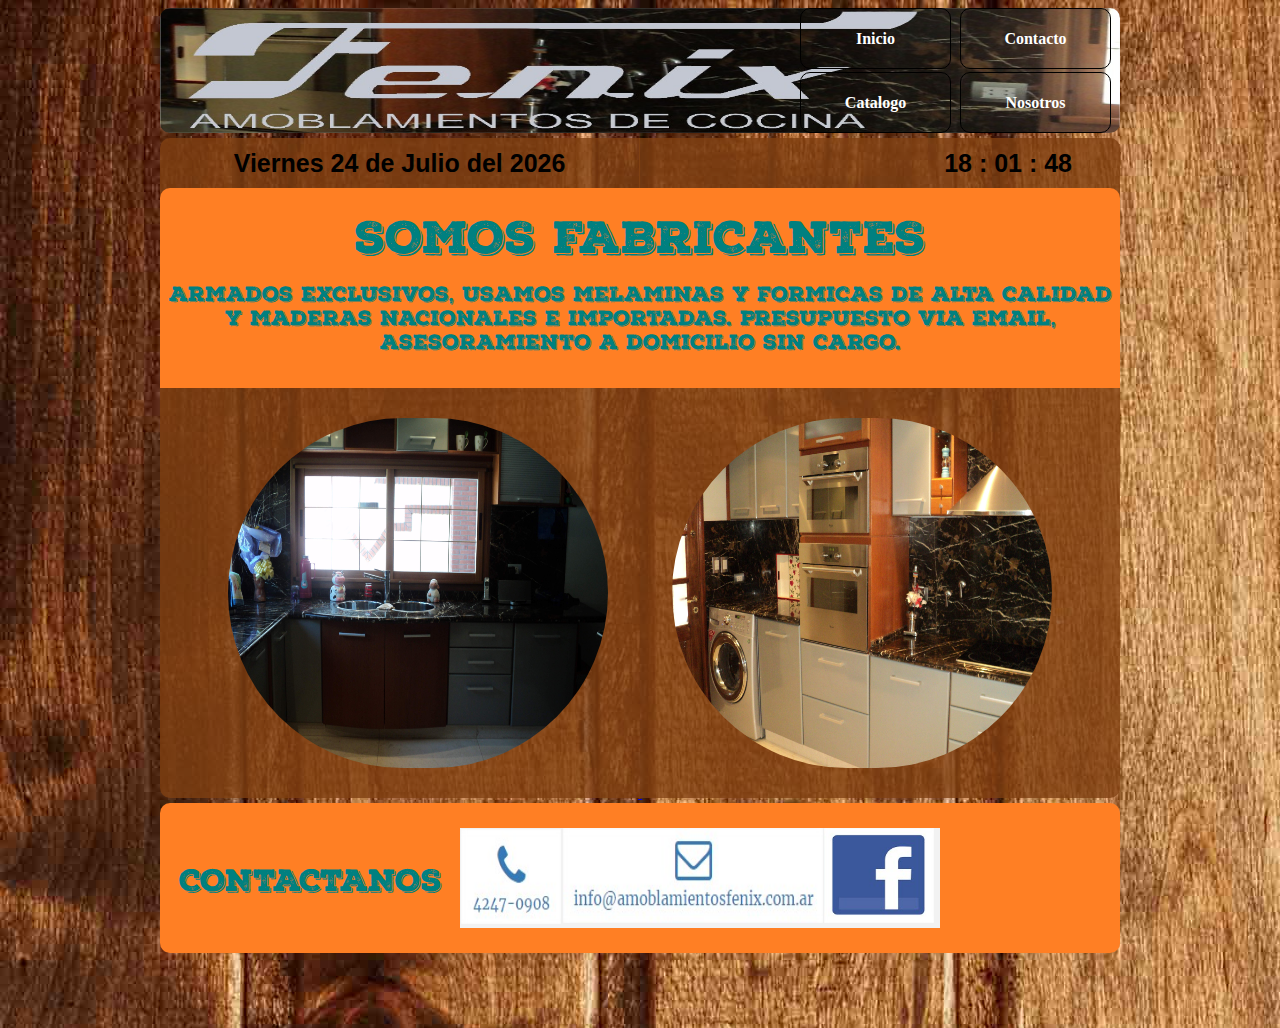
<file: index.html>
<!doctype html>
<html lang="es">
<html>
	<head>
		<title>Amoblamientos Fenix</title>
		<meta charset="utf-8"/>
		<link href="fenix.ico" rel="shortcut icon">
		<link rel="stylesheet" type="text/css" href="estilo_entrega.css">
		<meta name="viewport" content="width=device-width, initial-scale=1.0">
		<script language="JavaScript"> 
			var navegador = navigator.appName;
			if (navegador == "Microsoft Internet Explorer"){
			direccion=("explorer.html");
			}
		</script>
		<script type="text/javascript"> 
			function EjecutarReloj() {
    			var Dia = new Date();
    			var hr = Dia.getHours();
    			var min = Dia.getMinutes();
    			var sec = Dia.getSeconds();
    			
    			min = checkTime(min);
    			sec = checkTime(sec);
    			document.getElementById("pReloj").innerHTML = hr + " : " + min + " : " + sec;
    			var time = setTimeout(function(){ EjecutarReloj() }, 500);
    			
			}
			function checkTime(i) {
    			if (i < 10) {
       				i = "0" + i;
    			}
    			return i;
			}
		</script>

			<script>
				var nuevaVentana;
				function doble( x ) {
				return 2*x;
				}
				var ancho = screen.width;
				var alto = screen.height;
				if(ancho < 800){
					setTimeout(
					function nueva() {
					nuevaVentana=nuevaVentana=window.open("", "segundaPag", "toolbar=yes,location=no,menubar=yes,resizable=yes,"+ "width=500,height=500" );
					nuevaVentana.document.write("<HTML><HEAD><TITLE>"+ "Sin Título</TITLE></HEAD>\n"); nuevaVentana.document.write("<BODY><form>\n");
					nuevaVentana.document.write("<img src='imagenes/marca.jpg' id='img1' class='estilo_img'>");
					nuevaVentana.document.write("<input type='button' "+ "value='Cerrar' onClick='window.close();'>\n"); nuevaVentana.document.write("</form>\n"); nuevaVentana.document.write("</body></html>\n"); nuevaVentana.document.close();},3000)
				}
				if(ancho > 800 && ancho < 1200){
					setTimeout(
					function nueva() {
					nuevaVentana=nuevaVentana=window.open("", "segundaPag", "toolbar=yes,location=no,menubar=yes,resizable=yes,"+ "width=500,height=500" );
					nuevaVentana.document.write("<HTML><HEAD><TITLE>"+ "Sin Título</TITLE></HEAD>\n"); nuevaVentana.document.write("<BODY><form>\n");
					nuevaVentana.document.write("<img src='imagenes/banner1.jpg' id='img1' class='estilo_img'>");
					nuevaVentana.document.write("<input type='button' "+ "value='Cerrar' onClick='window.close();'>\n"); nuevaVentana.document.write("</form>\n"); nuevaVentana.document.write("</body></html>\n"); nuevaVentana.document.close();},3000)
				}
				if(ancho > 1200){
					setTimeout(
					function nueva() {
					nuevaVentana=nuevaVentana=window.open("", "segundaPag", "toolbar=yes,location=no,menubar=yes,resizable=yes,"+ "width=500,height=500" );
					nuevaVentana.document.write("<HTML><HEAD><TITLE>"+ "Sin Título</TITLE></HEAD>\n"); nuevaVentana.document.write("<BODY><form>\n");
					nuevaVentana.document.write("<img src='imagenes/banner2.jpg' id='img1' class='estilo_img'>");
					nuevaVentana.document.write("<input type='button' "+ "value='Cerrar' onClick='window.close();'>\n"); nuevaVentana.document.write("</form>\n"); nuevaVentana.document.write("</body></html>\n"); nuevaVentana.document.close();},3000)
				}
				 // -->
			</script>

	</head>




	<body id="cont"  onload="EjecutarReloj()">
		<section id="contenedor">

		<header>

			

			<div id="marca">
				<img src="imagenes/marca.jpg" class="marca">
			</div>
			<nav id="botonera" id="anim">
				<li><a href="index.html" class="botones">Inicio</a></li>
				<li><a href="catalogo.html" class="botones">Catalogo</a></li>
			</nav>
			<nav id="botonera2">
				<li><a href="contacto.html" class="botones">Contacto</a></li>
				<li><a href="nuestra_fabrica.html" class="botones">Nosotros</a></li>
			</nav>

		</header>
		<section id="contenedor2" ">
			<div id="contenedor_horario">

				<div class="widget">
					<div class="fecha">
						<script>
    					var fechaActual=new Date();
    					var year=fechaActual.getFullYear();
    					var mes =fechaActual.getMonth();
    					var dia=fechaActual.getDate();
    					var dayWeek=fechaActual.getDay();

    					var mesesAnio=["Enero", "Febrero", "Marzo", "Abril", "Mayo", "Junio", "Julio", "Agosto", "Septiembre", "Octubre", "Noviembre", "Diciembre"];
    					var diasSemana=["Domingo","Lunes","Martes","Miercoles", 
   							"Jueves","Viernes","Sabado"];

    					document.write("<p>" + diasSemana[dayWeek] +" " +dia+ " de "+mesesAnio[mes] + " del "+year +"</p>");
    					</script>
					</div>
					
					<div id="Reloj">
						<p id="pReloj" class="reloj"></p>
					</div>
				</div>
			</div>
		
			<div id="fondo_texto1">
				<p id="anim" class="estilo_texto1">SOMOS FABRICANTES</p>
				<p id="anim" class="estilo_texto2">Armados exclusivos, usamos melaminas y formicas de alta calidad y maderas nacionales e importadas. Presupuesto via Email, asesoramiento a domicilio sin cargo.</p>
			</div>
			<div id="fondo_imagenes">
				<div>
					<a href="catalogo.html">
						<img src="galeria2/10.jpg" id="img1" class="estilo_img">
					</a>
					<a href="catalogo.html">
						<img src="galeria2/11.jpg" id="img1" class="estilo_img">
					</a>
				</div>
				
				
			</div>
			
			
		</section>
		<footer>
			<aside id="fondo_texto_redes">
				<p id="anim" class="texto_redes">CONTACTANOS</p>
			</aside>
			<div id="contactos">
				<img src="imagenes/contacto1.jpg" class="contacto1">
				<img src="imagenes/contacto2.jpg" class="contacto2">
				<img src="imagenes/contacto3.jpg" class="contacto3">
			</div>

		</footer>
	</section>
	</body>
</html>
</file>
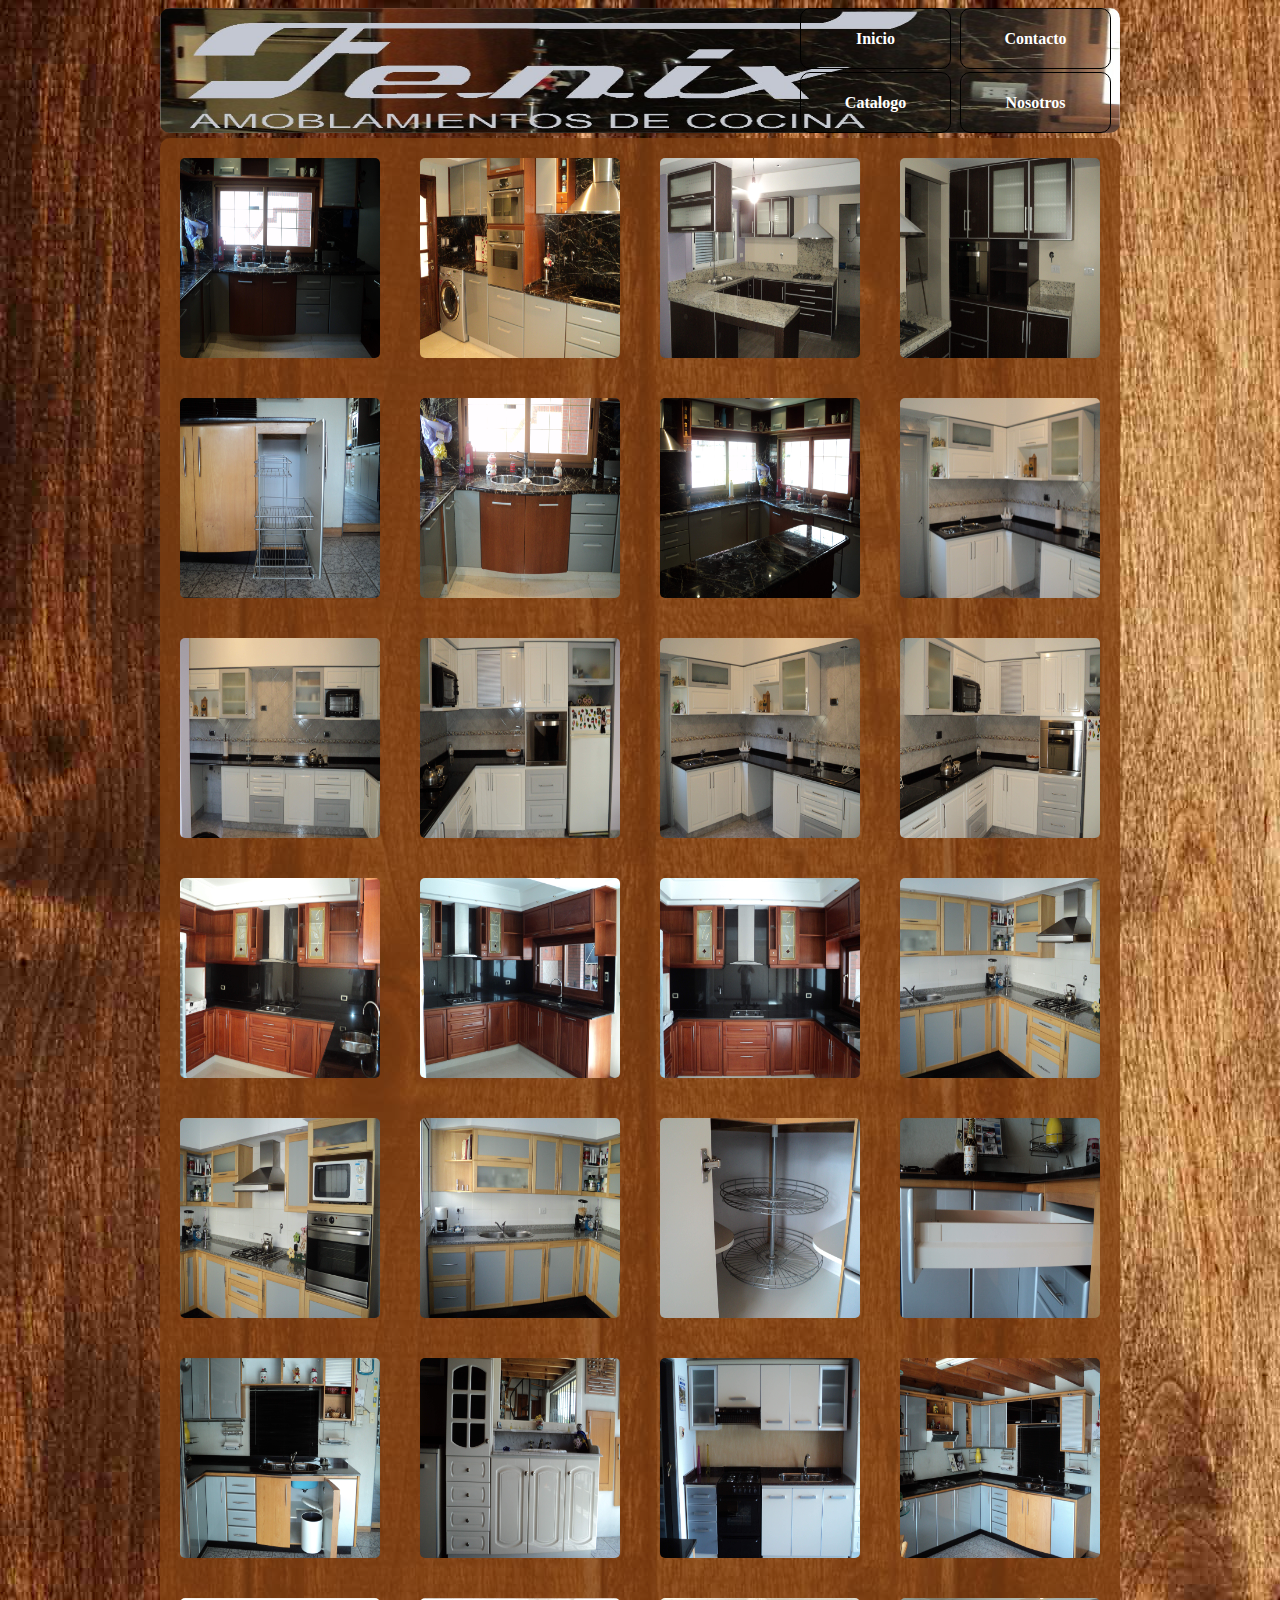
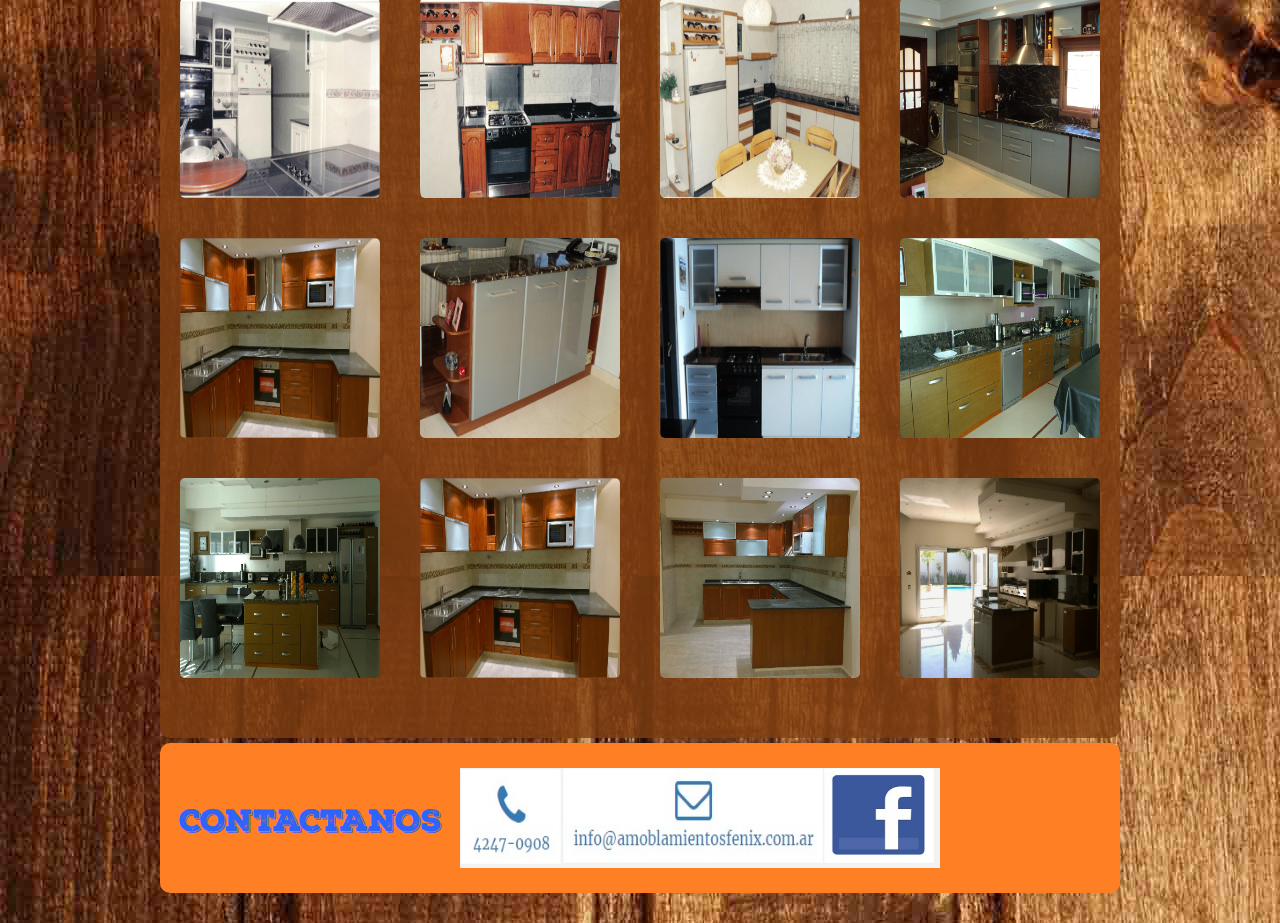
<file: catalogo.html>
<!doctype html>
<html lang="es">
<html>
	<head>
		<title>Amoblamientos Fenix</title>
		<meta charset="utf-8"/>
		<link href="fenix.ico" rel="shortcut icon">
		<link rel="stylesheet" type="text/css" href="estilo_catalogo.css">
		<meta name="viewport" content="width=device-width, initial-scale=1.0">
		<script src="lightbox2-master/dist/lightbox-plus-jquery.min.js"></script>
		<link rel="stylesheet" href="lightbox2-master/dist/css/lightbox.min.css">
	</head>
	<body>
		<header>

			<div id="marca">
				<img src="imagenes/marca.jpg" class="marca">
			</div>
			<nav id="botonera" id="anim">
				<li><a href="index.html" class="botones">Inicio</a></li>
				<li><a href="catalogo.html" class="botones">Catalogo</a></li>
			</nav>
			<nav id="botonera2">
				<li><a href="contacto.html" class="botones">Contacto</a></li>
				<li><a href="nuestra_fabrica.html" class="botones">Nosotros</a></li>
			</nav>

		</header>
		<section>
			<div id="contenedor-imagenes">
      <a class="example-image-link" href="galeria2/10.jpg" data-lightbox="example-1"><img id="imagenes" class="imagenes" src="galeria2/10.jpg" alt="image-1" /></a>
      <a class="example-image-link" href="galeria2/11.jpg" data-lightbox="example-1"><img id="imagenes" class="imagenes" src="galeria2/11.jpg" alt="image-2" /></a>
      <a class="example-image-link" href="galeria2/12.jpg" data-lightbox="example-1"><img id="imagenes" class="imagenes" src="galeria2/12.jpg" alt="image-3" /></a>
      <a class="example-image-link" href="galeria2/13.jpg" data-lightbox="example-1"><img id="imagenes" class="imagenes" src="galeria2/13.jpg" alt="image-4" /></a>
      <a class="example-image-link" href="galeria2/14.jpg" data-lightbox="example-1"><img id="imagenes" class="imagenes" src="galeria2/14.jpg" alt="image-5" /></a>
      <a class="example-image-link" href="galeria2/16.jpg" data-lightbox="example-1"><img id="imagenes" class="imagenes" src="galeria2/16.jpg" alt="image-6" /></a>
      <a class="example-image-link" href="galeria2/17.jpg" data-lightbox="example-1"><img id="imagenes" class="imagenes" src="galeria2/17.jpg" alt="image-7" /></a>
      <a class="example-image-link" href="galeria2/18.jpg" data-lightbox="example-1"><img id="imagenes" class="imagenes" src="galeria2/18.jpg" alt="image-8" /></a>
      <a class="example-image-link" href="galeria2/19.jpg" data-lightbox="example-1"><img id="imagenes" class="imagenes" src="galeria2/19.jpg" alt="image-9" /></a>
      <a class="example-image-link" href="galeria2/20.jpg" data-lightbox="example-1"><img id="imagenes" class="imagenes" src="galeria2/20.jpg" alt="image-10" /></a>
      <a class="example-image-link" href="galeria2/21.jpg" data-lightbox="example-1"><img id="imagenes" class="imagenes" src="galeria2/21.jpg" alt="image-11" /></a>
      <a class="example-image-link" href="galeria2/22.jpg" data-lightbox="example-1"><img id="imagenes" class="imagenes" src="galeria2/22.jpg" alt="image-12" /></a>
      <a class="example-image-link" href="galeria2/23.jpg" data-lightbox="example-1"><img id="imagenes" class="imagenes" src="galeria2/23.jpg" alt="image-13" /></a>
      <a class="example-image-link" href="galeria2/24.jpg" data-lightbox="example-1"><img id="imagenes" class="imagenes" src="galeria2/24.jpg" alt="image-14" /></a>
      <a class="example-image-link" href="galeria2/25.jpg" data-lightbox="example-1"><img id="imagenes" class="imagenes" src="galeria2/25.jpg" alt="image-15" /></a>
      <a class="example-image-link" href="galeria2/26.jpg" data-lightbox="example-1"><img id="imagenes" class="imagenes" src="galeria2/26.jpg" alt="image-16" /></a>
      <a class="example-image-link" href="galeria2/27.jpg" data-lightbox="example-1"><img id="imagenes" class="imagenes" src="galeria2/27.jpg" alt="image-17" /></a>
      <a class="example-image-link" href="galeria2/28.jpg" data-lightbox="example-1"><img id="imagenes" class="imagenes" src="galeria2/28.jpg" alt="image-18" /></a>
      <a class="example-image-link" href="galeria2/29.jpg" data-lightbox="example-1"><img id="imagenes" class="imagenes" src="galeria2/29.jpg" alt="image-19" /></a>
      <a class="example-image-link" href="galeria2/30.jpg" data-lightbox="example-1"><img id="imagenes" class="imagenes" src="galeria2/30.jpg" alt="image-20" /></a>
      <a class="example-image-link" href="galeria2/32.jpg" data-lightbox="example-1"><img id="imagenes" class="imagenes" src="galeria2/32.jpg" alt="image-21" /></a>
      <a class="example-image-link" href="galeria2/33.jpg" data-lightbox="example-1"><img id="imagenes" class="imagenes" src="galeria2/33.jpg" alt="image-22" /></a>
      <a class="example-image-link" href="galeria2/34.jpg" data-lightbox="example-1"><img id="imagenes" class="imagenes" src="galeria2/34.jpg" alt="image-23" /></a>
      <a class="example-image-link" href="galeria2/35.jpg" data-lightbox="example-1"><img id="imagenes" class="imagenes" src="galeria2/35.jpg" alt="image-24" /></a>
      <a class="example-image-link" href="galeria2/36.png" data-lightbox="example-1"><img id="imagenes" class="imagenes" src="galeria2/36.png" alt="image-25" /></a>
      <a class="example-image-link" href="galeria2/37.png" data-lightbox="example-1"><img id="imagenes" class="imagenes" src="galeria2/37.png" alt="image-26" /></a>
      <a class="example-image-link" href="galeria2/38.png" data-lightbox="example-1"><img id="imagenes" class="imagenes" src="galeria2/38.png" alt="image-27" /></a>
      <a class="example-image-link" href="galeria2/39.jpg" data-lightbox="example-1"><img id="imagenes" class="imagenes" src="galeria2/39.jpg" alt="image-28" /></a>
      <a class="example-image-link" href="galeria2/40.png" data-lightbox="example-1"><img id="imagenes" class="imagenes" src="galeria2/40.png" alt="image-29" /></a>
      <a class="example-image-link" href="galeria2/41.png" data-lightbox="example-1"><img id="imagenes" class="imagenes" src="galeria2/41.png" alt="image-30" /></a>
      <a class="example-image-link" href="galeria2/42.png" data-lightbox="example-1"><img id="imagenes" class="imagenes" src="galeria2/42.png" alt="image-31" /></a>
      <a class="example-image-link" href="galeria2/43.png" data-lightbox="example-1"><img id="imagenes" class="imagenes" src="galeria2/43.png" alt="image-32" /></a>
      <a class="example-image-link" href="galeria2/44.png" data-lightbox="example-1"><img id="imagenes" class="imagenes" src="galeria2/44.png" alt="image-33" /></a>
      <a class="example-image-link" href="galeria2/45.png" data-lightbox="example-1"><img id="imagenes" class="imagenes" src="galeria2/45.png" alt="image-34" /></a>
      <a class="example-image-link" href="galeria2/46.png" data-lightbox="example-1"><img id="imagenes" class="imagenes" src="galeria2/46.png" alt="image-35" /></a>
      <a class="example-image-link" href="galeria2/47.png" data-lightbox="example-1"><img id="imagenes" class="imagenes" src="galeria2/47.png" alt="image-36" /></a>
    </div>
		
			
			
			
		</section>
		<footer>
			<aside id="fondo_texto_redes">
				<p id="anim" class="texto_redes">CONTACTANOS</p>
			</aside>
			<div id="contactos">
				<img src="imagenes/contacto1.jpg" class="contacto1">
				<img src="imagenes/contacto2.jpg" class="contacto2">
				<img src="imagenes/contacto3.jpg" class="contacto3">
			</div>

		</footer>
	</section>
	</body>
</html>
</file>
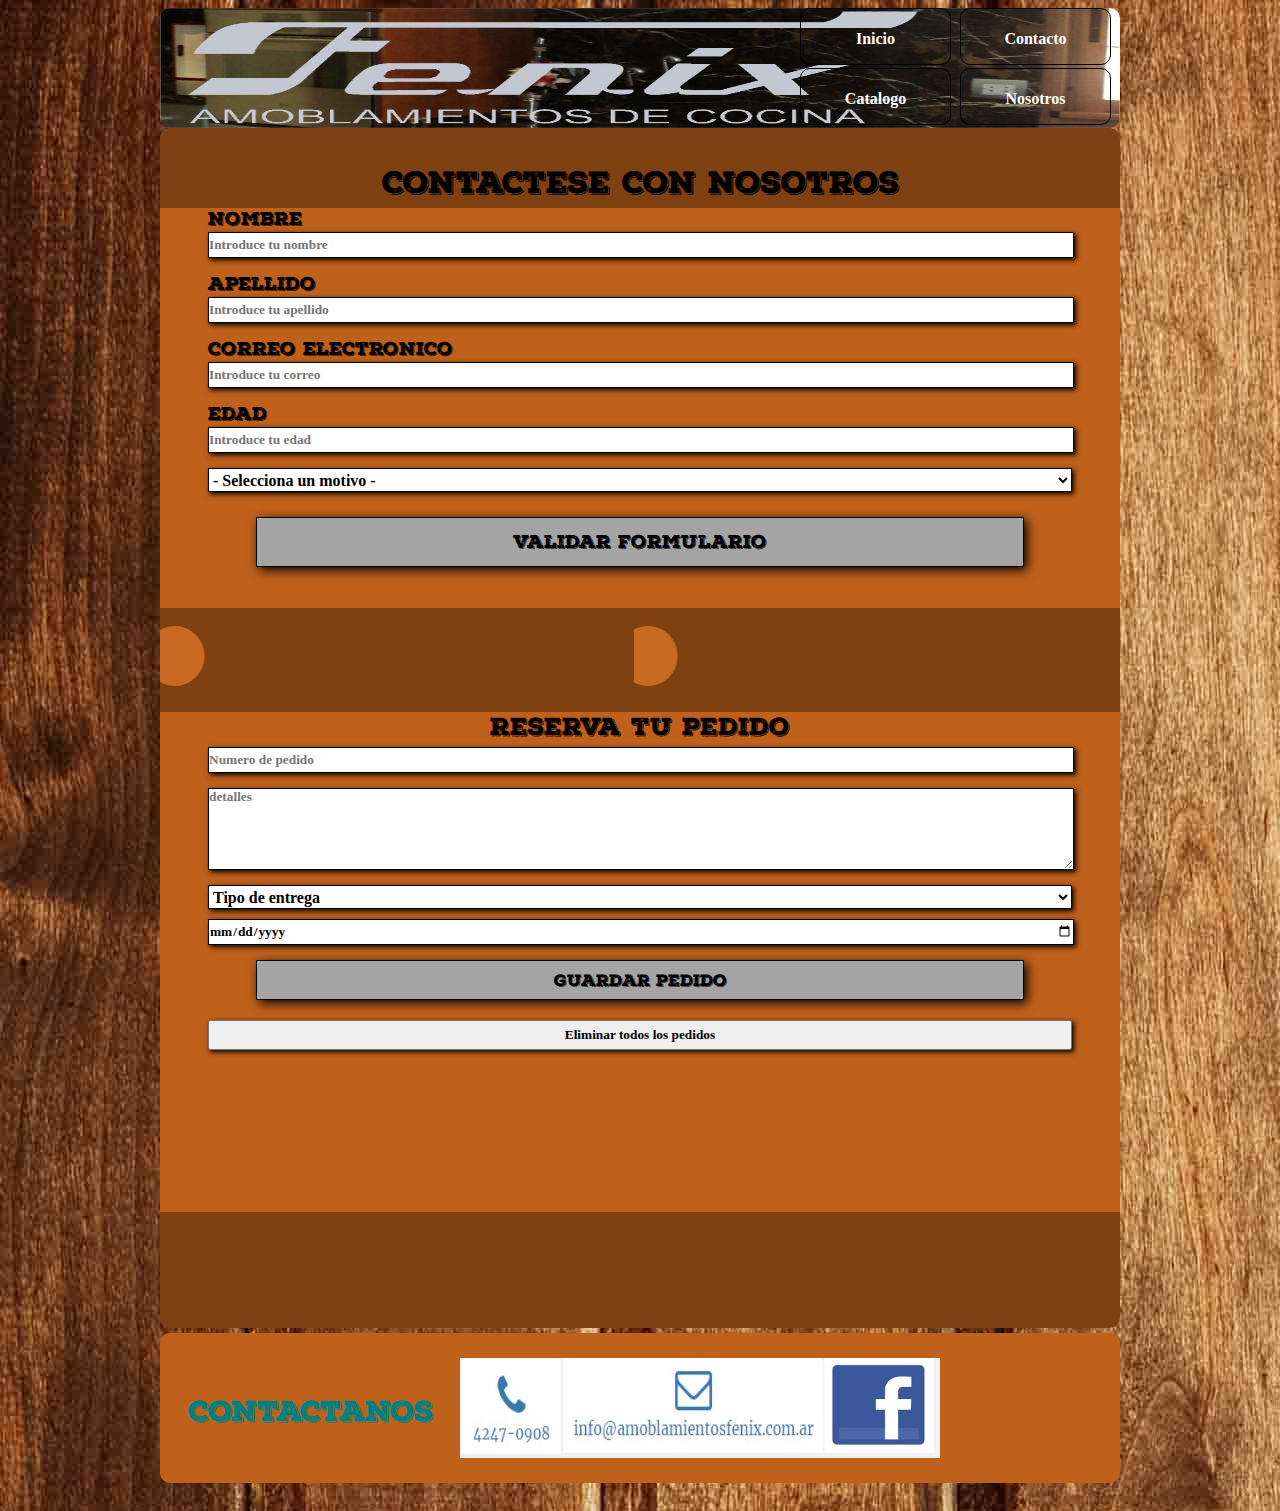
<file: contacto.html>
<!doctype html>
<html>
	<head>
		<title>Amoblamientos Fenix</title>
		<meta charset="utf-8"/>
		<link href="fenix.ico" rel="shortcut icon">
		<link rel="stylesheet" type="text/css" href="estilo_contacto.css">
		<script type="text/javascript" src="funciones_contacto.js"></script>
	</head>

	<body>
		<header>
			<div id="marca">
				<img src="imagenes/marca.jpg" class="marca">
			</div>
			<nav id="botonera">
				<li><a href="index.html" class="botones">Inicio</a></li>
				<li><a href="catalogo.html" class="botones">Catalogo</a></li>
			</nav>
			<nav id="botonera2">
				<li><a href="contacto.html" class="botones">Contacto</a></li>
				<li><a href="nuestra_fabrica.html" class="botones">Nosotros</a></li>
			</nav>
		</header>
		<section id="contenido">
			<div id="contenido_contacto">
				<h2 class="estilo_contacto">Contactese con nosotros</h2>
			</div>



			<form id="formulario" method="POST">
				<label for="nombre" class="boton_label" >Nombre</label>
				<input type="text" name="nombre" class="boton_input" id="nombre" placeholder="Introduce tu nombre" maxlength="40">

				<label for="apellido" class="boton_label">Apellido</label>
				<input type="text" name="apellido" class="boton_input" id="apellido" placeholder="Introduce tu apellido" maxlength="40">

				<label for="correo" class="boton_label">Correo electronico</label>
				<input type="email" name="correo" class="boton_input" id="correo"
				placeholder="Introduce tu correo" maxlength="50">

				<label for="edad" class="boton_label">Edad</label>
				<input type="number" name="edad" id="edad" min="0" max="100" placeholder="Introduce tu edad" class="boton_input">

				<select id="opciones" name="opciones" class="boton_select">   
					<option value="0">- Selecciona un motivo -</option>   
					<option value="1">Consulta</option>   
					<option value="2">Presupuesto</option>   
				</select> 

				<input type="submit" class="boton_formulario" value="Validar formulario">


			</form>

			<script type="text/javascript">
				var nombre = document.getElementById('nombre')
				var apellido = document.getElementById('apellido')
				var correo = document.getElementById('correo')

				function validarDatos() {
					nombre.addEventListener("input", corroborarNombre)
					apellido.addEventListener("input", corroborarApellido)
					correo.addEventListener("input", corroborarCorreo)
					edad.addEventListener("input", corroborarEdad)

					corroborarNombre()
					corroborarApellido()
					corroborarCorreo()
					corroborarEdad()
				}

				function corroborarNombre() {
					if(nombre.value=='') {
						nombre.setCustomValidity('Ingresa tu nombre!')
						nombre.style.backgroundColor='#ffffff'
					}
					else {
						nombre.setCustomValidity('')
					}
				}
				function corroborarApellido() {
					if(apellido.value=='') {
						apellido.setCustomValidity('Ingresa tu apellido!')
						apellido.style.backgroundColor='#ffffff'
					}
					else {
						apellido.setCustomValidity('')
					}
				}
				function corroborarCorreo() {
					if(correo.value=='') {
						correo.setCustomValidity('Ingresa tu correo electronico')
						correo.style.backgroundColor='#ffffff'
					}
					else {
						correo.setCustomValidity('')
					}
				}
				function corroborarEdad() {
					if(edad.value=='') {
						edad.setCustomValidity('Ingresa tu edad!')
						edad.style.backgroundColor='#ffffff'
					}
					else {
						edad.setCustomValidity('')
					}
				}
				window.addEventListener("load", validarDatos)
			</script>

			<canvas id="animado" width="475" height="95"></canvas>
			<canvas id="animado2" width="475" height="95"></canvas>


			<form id="formulario2">
				<div id="reserva">
					<h2 class="reserva">Reserva tu pedido</h2>
				</div>
				<input type="text" id="clave" class="boton_input" placeholder="Numero de pedido" required>
				<textarea id="referencia" class="boton_text" placeholder="detalles" rows="5"></textarea>
				<select id="categoria" class="boton_select">
					<option value="0" selected>Tipo de entrega</option>
					<option value="HTML">Envio a domicilio</option>
					<option value="CSS">Retiro en nuestro local</option>
				</select>
				<input type="date" id="fecha" class="boton_input">
				<input type="button" id="grabar" value="guardar pedido" class="boton_formulario2">
				<div id="cajadatos">
				
				</div>
			</form>
			


		</section>
		<script src="canvas.js"></script>

		<footer>
			<aside id="fondo_texto_redes">
				<p id="anim" class="texto_redes">CONTACTANOS</p>
			</aside>
			<div id="contactos">
				<img src="imagenes/contacto1.jpg" class="contacto1">
				<img src="imagenes/contacto2.jpg" class="contacto2">
				<img src="imagenes/contacto3.jpg" class="contacto3">
			</div>
		</footer>
	</body>
</html>
</file>
<file: estilo_entrega.css>
body {
	background-image:url(imagenes/fondo_madera1.jpg);
	font-family: serif;
}

#contenedor {
	width: 960px;
	height: auto;
	position: relative;
	margin-left: auto;
	margin-right: auto;
}

header {
	width: 100%;
	height: 120px;
	margin-left: auto;
	margin-right: auto;
	
}

#marca {
	width: 640px;
	height: 125px;
	float: left;
 }

.marca {
	width: 960px;
	height: 125px;
	border-radius: 10px;
}

nav {
	padding: 0;
	margin: 0;
	list-style-type: none;
}

nav li {
	display: inline;
}

nav li a {
	-webkit-transition: all 0.6s ease-out;
   -moz-transition: all 0.6s ease-out;
   -o-transition: all 0.6s ease-out;
   
}

#botonera {
	width: 150px;
	height: 125px;
	float: left; /*muevo la botonera hacia la derecha*/
	  }

#botonera2 {
	width: 150px;
	height: 125px;
	float: left; /*muevo la botonera hacia la derecha*/
	margin-left: 10px;
	  }

.botones{
	display: block;
	width: 149px;
	height: 59px;
	color: white;
	text-decoration: none;
	text-align: center; /*alinear texto horizontalmente*/
	line-height: 59px;  /*alinear texto verticalmente*/
	font-size: 16px;
	font-weight: bold;
	border: 1px solid black;
	border-radius: 10px;
	margin-bottom: 3px;

}

.botones:hover {
	background-color: rgba(255, 144, 0, 0.6);
	box-shadow: 0 0 20px #FFFFFF;
	padding: 0px 8px 0px 0px;
}




section #contenedor2{
	width: 960px;
	height: 660px;
	background-color: rgba(127, 64, 18, 0.8);
	margin-left: auto;
	margin-right: auto;
	border-radius: 10px;
	margin-top: 10px;
}

#contenedor_horario {
	width: 960px;
	height: 50px;
	/*background-color: #7F4012;*/
}


.widget {
	width: 100%;
}

.widget p {
	display: inline-block;
	
	
}

.fecha {
	
	font-family: Oswald, Arial;
	text-align: center;
	font-size: 25px;
	font-weight: bold;
	width: 49.9%;
	height: 50px;
	line-height: 0px;
	float: left;
}

.reloj {
	display: inline-block;
	font-family: Oswald, Arial;
	width: 45%;
	height: 50px;
	font-size: 25px;
	font-weight: bold;
	line-height: 50px;
	text-align: right;
	margin-top: 0px;
	float: left;
	border-left: 1px solid #7F4012;
}



#fondo_texto1 {
	width: 960px;
	height: 200px;
	background-color: #FF7F24;
	border-radius: 10px 10px 0 0;
}

#fondo_imagenes {
	width: 960px;
	height: 470px;
	text-align: center;
	line-height: 470px;
}

.estilo_img {
	width: 380px;
	height: 350px;

}

#img1 {
	width: 380px;
	height: 350px;
	background-color: #FFCC66; 
	margin: 30px;
	border-radius: 300px;
	
}



@-webkit-keyframes 'movimiento-diagonal' {
   from {
      color: black;
   }
   
   to {
      color: #61210B;
   }
} 
#anim {
   -webkit-animation-name: movimiento-diagonal;
   -webkit-animation-duration: 1s;
   -webkit-animation-iteration-count: infinite;
   -webkit-animation-direction: alternate;/*para que vuelva a su posicion inicial */
   color: teal;
   position: relative; 
   padding: 0px;
}

@font-face{
	font-family: 'fontspring';
	src:url('fuente/fontspring.otf') format('truetype');
}



.estilo_texto1 {
	width: 600px;
	height: 50px;
	text-align: center; /*alinear texto horizontalmente*/
	line-height: 50px;
	font-size: 44px;
	font-family: fontspring;
	margin-top: 0px;
	color: #2E64FE;
	margin-right: auto;
	margin-left: auto;
}

.estilo_texto2 {
	width: 960px;
	height: 70px;
	text-align: center; /*alinear texto horizontalmente*/
	font-size: 20px;
	font-family: fontspring;
	color: #2E64FE;
}

figcaption {
	text-align: center;
	margin-left: 70px;
	font-weight: bold;
	font-family: fontspring;
	color: #800000;
}


footer {
	width: 960px;
	height: 150px;
	background-color: #FF7F24;
	margin-left: auto;
	margin-right: auto;
	margin-top: 5px;
	border-radius: 10px;
}

#fondo_texto_redes {
	width: 300px;
	height: 150px;
	float: left;
}

.texto_redes {
	width: 300px;
	height: 150px;
	text-align: center;
	line-height: 95px;
	font-size: 30px;
	font-weight: bold;
	font-family: fontspring;
	color: #2E64FE;
}

#contactos {
	width: 480px;
	height: 100px;
	background-color: #F2F2F2;
	float: left;
	margin-top: 25px;
}
.contacto1 {
	width: 100px;
	height: 95px;
	background-color: white;
	float:left;
	margin: 1px;
}

.contacto2 {
	width: 260px;
	height: 95px;
	background-color: white;
	float:left;
	margin-left: 1px;
}

.contacto3 {
	width: 110px;
	height: 95px;
	background-color: white;
	float:left;
	margin-left: 1px;
}



@media all and (min-width: 600px) and (max-width: 1023px) {

#contenedor {
	width: 580px;
	height: auto;
	position: relative;
	margin-left: auto;
	margin-right: auto;
}
	
header {
	height: 120px;
}

#marca {
	width: 320px;
	height: 125px;
 }

.marca {
	width: 580px;
	height: 125px;
}

#botonera {
	width: 120px;
	height: 125px;
	  }

#botonera2 {
	width: 120px;
	height: 125px;
  }

.botones{
	width: 119px;
	height: 59px;
	font-size: 12px;
}

section #contenedor2{
	width: 580px;
	height: 480px;
}

#contenedor_horario {
	width: 580px;
	height: 50px;
	/*background-color: #7F4012;*/
}


.widget {
	width: 100%;
}

.widget p {
	display: inline-block;
	
	
}

.fecha {
	
	font-family: Oswald, Arial;
	text-align: center;
	font-size: 16px;
	font-weight: bold;
	width: 49.9%;
	height: 50px;
	line-height: 20px;
	float: left;
	
}

.reloj {
	display: inline-block;
	font-family: Oswald, Arial;
	width: 45%;
	height: 50px;
	font-size: 20px;
	font-weight: bold;
	line-height: 50px;
	text-align: right;
	margin-top: 0px;
	float: left;
	border-left: 1px solid #7F4012;
}


#fondo_texto1 {
	width: 580px;
	height: 160px;
}

.estilo_texto1 {
	width: 580px;
	height: 50px;
	line-height: 70px;
	font-size: 35px;
}

.estilo_texto2 {
	width: 580px;
	height: 70px;
	font-size: 14px;
}

#fondo_imagenes {
	width: 580px;
	height: 480px;
	text-align: center;
	line-height: 480px;
}

.estilo_img {
	width: 200px;
	height: 200px;

}

#img1 {
	width: 200px;
	height: 200px;
	background-color: #FFCC66; 
	margin: 30px;
	border-radius: 300px;
	
}



footer {
	width: 580px;
	height: 120px;
}

#fondo_texto_redes {
	width: 200px;
	height: 100px;
}

.texto_redes {
	width: 200px;
	height: 100px;
	line-height: 90px;
	font-size: 20px;
}

#contactos {
	width: 360px;
	height: 90px;
	margin-top: 15px;
}
.contacto1 {
	width: 80px;
	height: 88px;
	margin: 1px;
}

.contacto2 {
	width: 185px;
	height: 88px;
	margin-left: 1px;
}

.contacto3 {
	width: 90px;
	height: 88px;
	margin-left: 1px;
}
} /*fin adaptacion de 600px a 1023px*/


@media all and (max-width: 599px) {

#contenedor {
	width: 90%;
}

header {
	width: 100%;
	height: 105px;
	margin-bottom: 0px;
	background-color: #FF8000;
}

#marca {
	width: 66%;
	height: 100%;
 }

.marca {
	width: 100%;
	height: 105px;
	border-radius: 0px;
}

#botonera {
	width: 16%;
	height: 105px;
	background-color: #FF8000;
	margin-left: 1px;
	  }

#botonera2 {
	width: 16%;
	height: 105px;
	margin-left: 5px;
	background-color: #FF8000;
	}

.botones{
	display: block;
	width: 99%;
	height: 47%;
	line-height: 50px;  /*alinear texto verticalmente*/
	font-size: 12px;
	font-weight: bold;
	border: 1px solid black;
	border-radius: 4px;
	margin-bottom: 1px;

}

.botones:hover {
	box-shadow: 0 0 7px #000000;
	padding: 0px 0px 0px 0px;
	color: black;
	background-color: rgba(223, 58, 1, 0.5);
}

section #contenedor2{
	width: 100%;
	height: 370px;
	border-radius:7px;
}


#contenedor_horario {
	width: 100%;
	height: 50px;
	/*background-color: #7F4012;*/
}


.widget {
	width: 100%;
}

.widget p {
	display: inline-block;
	
	
}

.fecha {
	
	font-family: Oswald, Arial;
	text-align: center;
	font-size: 16px;
	font-weight: bold;
	width: 49.9%;
	height: 50px;
	line-height: 20px;
	float: left;
	
}

.reloj {
	display: inline-block;
	font-family: Oswald, Arial;
	width: 45%;
	height: 50px;
	font-size: 20px;
	font-weight: bold;
	line-height: 50px;
	text-align: right;
	margin-top: 0px;
	float: left;
	border-left: 1px solid #7F4012;
}
#fondo_imagenes {
	width: 100%;
	height: 370px;
	text-align: center;
	line-height: 370px;
}

.estilo_img {
	width: 170px;
	height: 170px;

}

#img1 {
	width: 170px;
	height: 170px;
	background-color: #FFCC66; 
	margin: 20px;
	border-radius: 300px;
	
}

#fondo_texto1 {
	width: 100%;
	height: 90px;
	border-radius: 7px 7px 0 0;
}

.estilo_texto1 {
	width: 100%;
	height: 20px;
	text-align: center; /*alinear texto horizontalmente*/
	line-height: 0px;
	font-size: 16px;
	font-family: fontspring;
}

.estilo_texto2 {
	width: 100%;
	height: 50px;
	text-align: center; /*alinear texto horizontalmente*/
	font-size: 9px;
	font-family: fontspring;
	color: #2E64FE;
}

figcaption {
	
	margin-left: 0px;
	font-size: 10px;
	font-family: fontspring;
	color: #800000;
	margin-top: 2px;
}





footer {
	width: 100%;
	height: 80px;
	background-color: #FF8000;
	margin-left: auto;
	margin-right: auto;
	margin-top: 5px;
	border-radius: 10px;
}

#fondo_texto_redes {
	width: 100px;
	height: 80px;
	float: left;
}

.texto_redes {
	width: 100px;
	height: 80px;
	text-align: center;
	line-height: 65px;
	font-size: 10px;
	font-weight: bold;
	font-family: fontspring;
	color: #2E64FE;
}

#contactos {
	width: 202px;
	height: 50px;
	background-color: #F2F2F2;
	float: left;
	margin-top: 16px;
	margin-left: 5px;
}
.contacto1 {
	width: 50px;
	height: 49px;
	background-color: white;
	float:left;
	margin: 1px;
}

.contacto2 {
	width: 95px;
	height: 49px;
	background-color: white;
	float:left;
	margin-left: 1px;
}

.contacto3 {
	width: 50px;
	height: 49px;
	background-color: white;
	float:left;
	margin-left: 1px;
}
}
</file>
<file: estilo_catalogo.css>
body {
	background-image:url(imagenes/fondo_madera1.jpg);
	font-family: serif;
}

header {
	width: 960px;
	height: 120px;
	margin-left: auto;
	margin-right: auto;
	
}

#marca {
	width: 640px;
	height: 125px;
	float: left;
 }

.marca {
	width: 960px;
	height: 125px;
	border-radius: 10px;
}

nav {
	padding: 0;
	margin: 0;
	list-style-type: none;
}

nav li {
	display: inline;
}

nav li a {
	-webkit-transition: all 0.6s ease-out;
   -moz-transition: all 0.6s ease-out;
   -o-transition: all 0.6s ease-out;
   
}

#botonera {
	width: 150px;
	height: 125px;
	float: left; /*muevo la botonera hacia la derecha*/
	  }

#botonera2 {
	width: 150px;
	height: 125px;
	float: left; /*muevo la botonera hacia la derecha*/
	margin-left: 10px;
	  }

.botones{
	display: block;
	width: 149px;
	height: 59px;
	color: white;
	text-decoration: none;
	text-align: center; /*alinear texto horizontalmente*/
	line-height: 59px;  /*alinear texto verticalmente*/
	font-size: 16px;
	font-weight: bold;
	border: 1px solid black;
	border-radius: 10px;
	margin-bottom: 3px;

}

.botones:hover {
	background-color: rgba(255, 144, 0, 0.6);
	box-shadow: 0 0 20px #FFFFFF;
	padding: 0px 8px 0px 0px;
}




section {
	width: 960px;
	height: 2200px;
	background-color: rgba(127, 64, 18, 0.8);
	margin-left: auto;
	margin-right: auto;
	border-radius: 10px;
	margin-top: 10px;
	text-align: center;
}

#contenedor-imagenes {
	width: 960px;
	height: 2200px;
	text-align: center;
}

#imagenes {
	width:200px;
	height:200px;
	margin: 20px;
	border-radius: 5px;
}
.imagenes {
	width: 200px;
	height: 200px;
	float: left;
	margin:;
}


@font-face{
	font-family: 'fontspring';
	src:url('fuente/fontspring.otf') format('truetype');
}

footer {
	width: 960px;
	height: 150px;
	background-color: #FF7F24;
	margin-left: auto;
	margin-right: auto;
	margin-top: 5px;
	border-radius: 10px;
}

#fondo_texto_redes {
	width: 300px;
	height: 150px;
	float: left;
}

.texto_redes {
	width: 300px;
	height: 150px;
	text-align: center;
	line-height: 95px;
	font-size: 30px;
	font-weight: bold;
	font-family: fontspring;
	color: #2E64FE;
}

#contactos {
	width: 480px;
	height: 100px;
	background-color: #F2F2F2;
	float: left;
	margin-top: 25px;
}
.contacto1 {
	width: 100px;
	height: 95px;
	background-color: white;
	float:left;
	margin: 1px;
}

.contacto2 {
	width: 260px;
	height: 95px;
	background-color: white;
	float:left;
	margin-left: 1px;
}

.contacto3 {
	width: 110px;
	height: 95px;
	background-color: white;
	float:left;
	margin-left: 1px;
}
</file>
<file: estilo_contacto.css>
body {
	background-image:url(imagenes/fondo_madera1.jpg);
	font-family: serif;
}

header {
	width: 960px;
	height: 120px;
	margin-left: auto;
	margin-right: auto;
	
}

#marca {
	width: 640px;
	height: 120px;
	float: left;
 }

.marca {
	width: 960px;
	height: 120px;
	border-radius: 10px;
}
#botonera {
	width: 150px;
	height: 120px;
	float: left; /*muevo la botonera hacia la derecha*/
	  }

#botonera2 {
	width: 150px;
	height: 120px;
	float: left; /*muevo la botonera hacia la derecha*/
	margin-left: 10px;
	  }

.botones{
	display: block;
	width: 149px;
	height: 55px;
	color: white;
	text-decoration: none;
	text-align: center; /*alinear texto horizontalmente*/
	line-height: 59px;  /*alinear texto verticalmente*/
	font-size: 16px;
	font-weight: bold;
	border: 1px solid black;
	border-radius: 10px;
	margin-bottom: 3px;

}

.botones:hover {
	background-color: rgba(255, 144, 0, 0.6);
	box-shadow: 0 0 20px #FFFFFF;
	padding: 0px 8px 0px 0px;
}

nav {
	padding: 0;
	margin: 0;
	list-style-type: none;
}

nav li {
	display: inline;
}

section {
	width: 960px;
	height: 1200px;
	background-color: rgba(127, 64, 18, 1);
	margin-left: auto;
	margin-right: auto;
	border-radius: 10px;
}

@-webkit-keyframes 'movimiento-diagonal' {
   from {
      color: black;
   }
   
   to {
      color: #61210B;
   }
} 
#anim {
   -webkit-animation-name: movimiento-diagonal;
   -webkit-animation-duration: 1s;
   -webkit-animation-iteration-count: infinite;
   -webkit-animation-direction: alternate;/*para que vuelva a su posicion inicial */
   
   color: teal;
   position: relative; 
   padding: 0px;
}

#contenido_contacto {
	width: 530px;
	height: 80px;
	margin-right: auto;
	margin-left: auto;

}

.estilo_contacto {
	height: 80px;
	text-align: center;
	line-height: 110px;
	font-size: 30px;
	font-family: fontspring;
}

h2 {
	margin: 0;
}

label {
	font-family: serif;
	font-weight: bold;
}

label, input, textarea, select,option,button {
	display: block;
	margin-left: 5%;
	margin-right: 5%;
	width: 90%;
}
button {
	margin: 5px;
}

input, textarea, select {
	border: 1px solid #000000;
	padding: 0px;
}



@font-face{
	font-family: 'fontspring';
	src:url('fuente/fontspring.otf') format('truetype');
}

#formulario {
	width: 960px;
	height: 400px;
	background-color: #BF601B;
}

#reserva {
	width: 90%;
	height:35px;
	margin-left: auto;
	margin-right: auto;
}

.reserva{
	text-align: center;
	font-family: fontspring;
}

.boton_label {
	font-size:18px;
	margin-bottom: 2px;
	font-family: fontspring;
}

.boton_select {
	height:24px;
	font-size:16px;
	font-family: Verdana;
	background-color: white;
	margin-bottom: 10px;
	box-shadow: 2px 2px 5px #000000;
	font-family: Verdana;
	font-weight: bold;
}

.boton_input {
	height: 24px;
	margin-bottom: 15px;
	box-shadow: 2px 2px 5px #000000;
	font-family: Verdana;
	font-weight: bold;
}

.boton_text {
	margin-bottom: 15px;
	box-shadow: 2px 2px 5px #000000;
	font-family: Verdana;
	font-weight: bold;
}

.boton_eliminar {
	width:90%;
	height: 30px;
	margin-top: 20px;
	box-shadow: 2px 2px 5px #000000;
	font-family: Verdana;
	font-weight: bold;
	margin-right: auto;
	margin-left: auto;
}



.boton_formulario {
	width: 80%;
	height: 50px;
	background-color: #A4A4A4;
	font-weight: bold;
	text-align: center;
	margin-top: 25px;
	box-shadow: 3px 3px 10px #000000;
	font-family: fontspring;
	font-size: 18px;
	margin-left: auto;
	margin-right: auto;
}

.boton_formulario2 {
	width: 80%;
	height: 40px;
	background-color: #A4A4A4;
	font-weight: bold;
	text-align: center;
	margin-top: 10px;
	box-shadow: 3px 3px 10px #000000;
	font-family: fontspring;
	font-size: 16px;
	margin-left: auto;
	margin-right: auto;
}

.boton_formulario:hover {
	background-color: #D8D8D8;
	border-color: white;
	box-shadow: 0px 0px 10px #FFFFFF;
}

.boton_formulario2:hover {
	background-color: #D8D8D8;
	border-color: white;
	box-shadow: 0px 0px 10px #FFFFFF;
}


#formulario2 {
	width: 960px;
	height: 500px;
	background-color: #BF601B;
	margin-left: auto;
	margin-right: auto;
	margin-top: 5px;
	margin-bottom: auto;
	border-radius: 0px;
}

#animado {
	width:49%;
	height:95px;
}
#animado2 {
	width:49%;
	height:95px;
}



footer {
	width: 960px;
	height: 150px;
	background-color: #BF601B;
	margin-left: auto;
	margin-right: auto;
	margin-top: 5px;
	border-radius: 10px;
}

#fondo_texto_redes {
	width: 300px;
	height: 150px;
	float: left;
}

.texto_redes {
	width: 300px;
	height: 150px;
	text-align: center;
	line-height: 100px;
	font-size: 28px;
	font-weight: bold;
	font-family: fontspring;
}

#contactos {
	width: 480px;
	height: 100px;
	background-color: #F2F2F2;
	float: left;
	margin-top: 25px;
}
.contacto1 {
	width: 100px;
	height: 95px;
	background-color: white;
	float:left;
	margin: 1px;
}

.contacto2 {
	width: 260px;
	height: 95px;
	background-color: white;
	float:left;
	margin-left: 1px;
}

.contacto3 {
	width: 110px;
	height: 95px;
	background-color: white;
	float:left;
	margin-left: 1px;
}



@media all and (min-width: 600px) and (max-width: 1023px) {

header {
	width: 600px;
	height: 120px;
	
}

#marca {
	width: 320px;
	height: 120px;
 }

.marca {
	width: 600px;
	height: 120px;
}

#botonera {
	width: 125px;
	height: 120px;
	  }

#botonera2 {
	width: 125px;
	height: 120px;
  }

.botones{
	width: 124px;
	height: 55px;
	font-size: 12px;
}

section {
	width: 600px;
	height: 1050px;
}


#contenido_contacto {
	width: 90%;
	height: 80px;
}

.estilo_contacto {
	font-size: 24px;
}

button {
	margin: 5px;
}

input, textarea, select {
	border: 1px solid #000000;
	padding: 0px;
}

#formulario {
	width: 600px;
	height: 350px;
}

#reserva {
	width: 90%;
	height:30px;
}

.reserva{
	font-size: 22px;
}

.boton_label {
	font-size:14px;
}

.boton_select {
	height:24px;
	font-size:12px;	
}

.boton_input {
	height: 22px;
	margin-bottom: 15px;
}

.boton_text {
	margin-bottom: 15px;
}

.boton_eliminar {
	height: 24px;
}

.boton_formulario {
	height: 40px;
	font-size: 16px;
}

.boton_formulario2 {
	height: 40px;
	margin-top: 10px;
	font-size: 16px;
}

#formulario2 {
	width: 600px;
	height: 470px;
}

#animado {
	height:70px;
}
#animado2 {
	height:70px;
}

footer {
	width: 600px;
	height: 120px;
}

#fondo_texto_redes {
	width: 200px;
	height: 100px;
}

.texto_redes {
	width: 200px;
	height: 100px;
	line-height: 90px;
	font-size: 20px;
}

#contactos {
	width: 360px;
	height: 90px;
	margin-top: 15px;
}
.contacto1 {
	width: 80px;
	height: 88px;
	margin: 1px;
}

.contacto2 {
	width: 185px;
	height: 88px;
	margin-left: 1px;
}

.contacto3 {
	width: 90px;
	height: 88px;
	margin-left: 1px;
}	
} /*fin adaptacion de 600px a 1023px*/



@media all and (max-width: 599px) {

header {
	width: 100%;
	height: 105px;
	margin-bottom: 0px;
	background-color: #FF8000;
}

#marca {
	width: 66%;
	height: 100%;
 }

.marca {
	width: 100%;
	height: 105px;
	border-radius: 0px;
}

#botonera {
	width: 16%;
	height: 105px;
	background-color: #FF8000;
	margin-left: 1px;
	  }

#botonera2 {
	width: 16%;
	height: 105px;
	margin-left: 5px;
	background-color: #FF8000;
	}

.botones{
	display: block;
	width: 99%;
	height: 47%;
	line-height: 50px;  /*alinear texto verticalmente*/
	font-size: 12px;
	font-weight: bold;
	border: 1px solid black;
	border-radius: 4px;
	margin-bottom: 1px;

}

.botones:hover {
	background-color: rgba(255, 144, 0, 0.6);
	box-shadow: 0 0 20px #FFFFFF;
	padding: 0px 8px 0px 0px;
}

section {
	width: 100%;
	height: 1050px;
	background-color: rgba(127, 64, 18, 1);
	margin-left: auto;
	margin-right: auto;
	border-radius: 10px;
}

#contenido_contacto {
	width: 90%;
	height: 60px;
}

.estilo_contacto {
	height: 60px;
	line-height: 80px;
	font-size: 20px;
}

button {
	margin: 5px;
}

input, textarea, select {
	border: 1px solid #000000;
	padding: 0px;
}


#formulario {
	width: 100%;
	height: 350px;
	background-color: #BF601B;
}

#reserva {
	width: 90%;
	height:35px;
	margin-left: auto;
	margin-right: auto;
}

.reserva{
	font-size: 18px;
	line-height: 35px;
}

.boton_label {
	font-size:14px;
	margin-bottom: 2px;
}

.boton_select {
	height:24px;
	font-size:12px;
	font-family: Verdana;
	background-color: white;
	margin-bottom: 10px;
	box-shadow: 2px 2px 5px #000000;
	font-family: Verdana;
	font-weight: bold;
}

.boton_input {
	height: 20px;
	margin-bottom: 15px;
}

.boton_text {
	margin-bottom: 15px;
}

.boton_eliminar {
	width:90%;
	height: 30px;
	margin-top: 20px;
}



.boton_formulario {
	width: 80%;
	height: 40px;
	margin-top: 25px;
	font-size: 14px;
}

.boton_formulario2 {
	width: 80%;
	height: 40px;
	background-color: #A4A4A4;
	font-weight: bold;
	text-align: center;
	margin-top: 10px;
	box-shadow: 3px 3px 10px #000000;
	font-family: fontspring;
	font-size: 14px;
	margin-left: auto;
	margin-right: auto;
}

.boton_formulario:hover {
	background-color: #D8D8D8;
	border-color: white;
	box-shadow: 0px 0px 10px #FFFFFF;
}

.boton_formulario2:hover {
	background-color: #D8D8D8;
	border-color: white;
	box-shadow: 0px 0px 10px #FFFFFF;
}


#formulario2 {
	width: 100%;
	height: 500px;
	background-color: #BF601B;
	margin-left: auto;
	margin-right: auto;
	margin-top: 5px;
	margin-bottom: auto;
	border-radius: 0px;
}

#animado {
	height:50px;
}
#animado2 {
	height:50px;
}



footer {
	width: 100%;
	height: 80px;
	background-color: #FF8000;
	margin-left: auto;
	margin-right: auto;
	margin-top: 5px;
	border-radius: 10px;
}

#fondo_texto_redes {
	width: 100px;
	height: 80px;
	float: left;
}

.texto_redes {
	width: 100px;
	height: 80px;
	text-align: center;
	line-height: 65px;
	font-size: 10px;
	font-weight: bold;
	font-family: fontspring;
	color: #2E64FE;
}

#contactos {
	width: 202px;
	height: 50px;
	background-color: #F2F2F2;
	float: left;
	margin-top: 16px;
	margin-left: 5px;
}
.contacto1 {
	width: 50px;
	height: 49px;
	background-color: white;
	float:left;
	margin: 1px;
}

.contacto2 {
	width: 95px;
	height: 49px;
	background-color: white;
	float:left;
	margin-left: 1px;
}

.contacto3 {
	width: 50px;
	height: 49px;
	background-color: white;
	float:left;
	margin-left: 1px;
}
}

}
</file>
